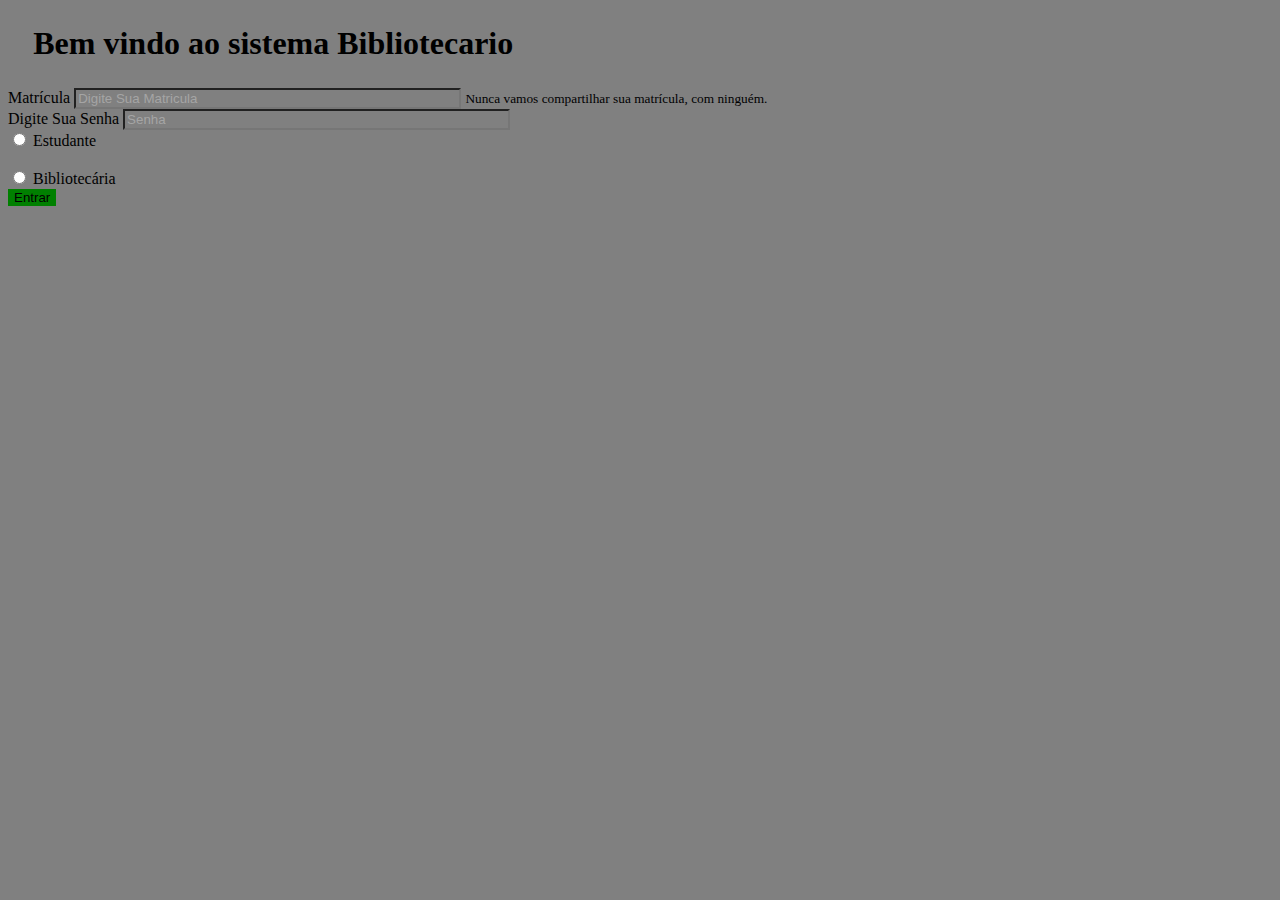
<file: index.html>
<!DOCTYPE html>
<html lang="pt-br">
<head>
    <meta charset="UTF-8">
    <meta http-equiv="X-UA-Compatible" content="IE=edge">
    <meta name="viewport" content="width=device-width, initial-scale=1.0">
    <link rel="stylesheet" href="https://stackpath.bootstrapcdn.com/bootstrap/4.1.3/css/bootstrap.min.css" integrity="sha384-MCw98/SFnGE8fJT3GXwEOngsV7Zt27NXFoaoApmYm81iuXoPkFOJwJ8ERdknLPMO" crossorigin="anonymous">
    <link rel="stylesheet" href="style.css">
    <title>Home</title>
</head>
<body>
  <form>
    <!-- titulo -->
    <div class="page-header">
      <h1 class="title">
        Bem vindo ao sistema Bibliotecario
      </h1>
    </div>

    <!-- formulario login -->
    <div class="col text-center">
      <form>
        <div class="form-group">
          <label for="exampleInputEmail1">Matrícula</label>
          <input type="text" class="form-control" id="exampleInputEmail1" aria-describedby="emailHelp" placeholder="Digite Sua Matricula">
          <small id="emailHelp" class="form-text text-muted">Nunca vamos compartilhar sua matrícula, com ninguém.</small>
        </div>
        <div class="form-group">
          <label for="exampleInputPassword1">Digite Sua Senha</label>
          <input type="password" class="form-control" id="exampleInputPassword1" placeholder="Senha">
        </div>
        <div class="form-group form-check">
          <input type="radio" name="radio" class="form-check-input" id="estudante">
          <label class="form-check-label" for="exampleCheck1">Estudante</label>
        </div>
        <br>
        <div class="form-group form-check">
          <input type="radio" name="radio" class="form-check-input" id="biblio">
          <label class="form-check-label" for="exampleCheck1">Bibliotecária</label>
        </div>
        <button type="button" class="btn btn-primary" onclick="redirecionar()">Entrar</button>
      </form>
    </div>

    <script src="https://code.jquery.com/jquery-3.3.1.slim.min.js" integrity="sha384-q8i/X+965DzO0rT7abK41JStQIAqVgRVzpbzo5smXKp4YfRvH+8abtTE1Pi6jizo" crossorigin="anonymous"></script>
    <script src="https://cdnjs.cloudflare.com/ajax/libs/popper.js/1.14.3/umd/popper.min.js" integrity="sha384-ZMP7rVo3mIykV+2+9J3UJ46jBk0WLaUAdn689aCwoqbBJiSnjAK/l8WvCWPIPm49" crossorigin="anonymous"></script>
    <script src="https://stackpath.bootstrapcdn.com/bootstrap/4.1.3/js/bootstrap.min.js" integrity="sha384-ChfqqxuZUCnJSK3+MXmPNIyE6ZbWh2IMqE241rYiqJxyMiZ6OW/JmZQ5stwEULTy" crossorigin="anonymous"></script>
    <script src="script.js"></script>
</body>
</html>
</file>
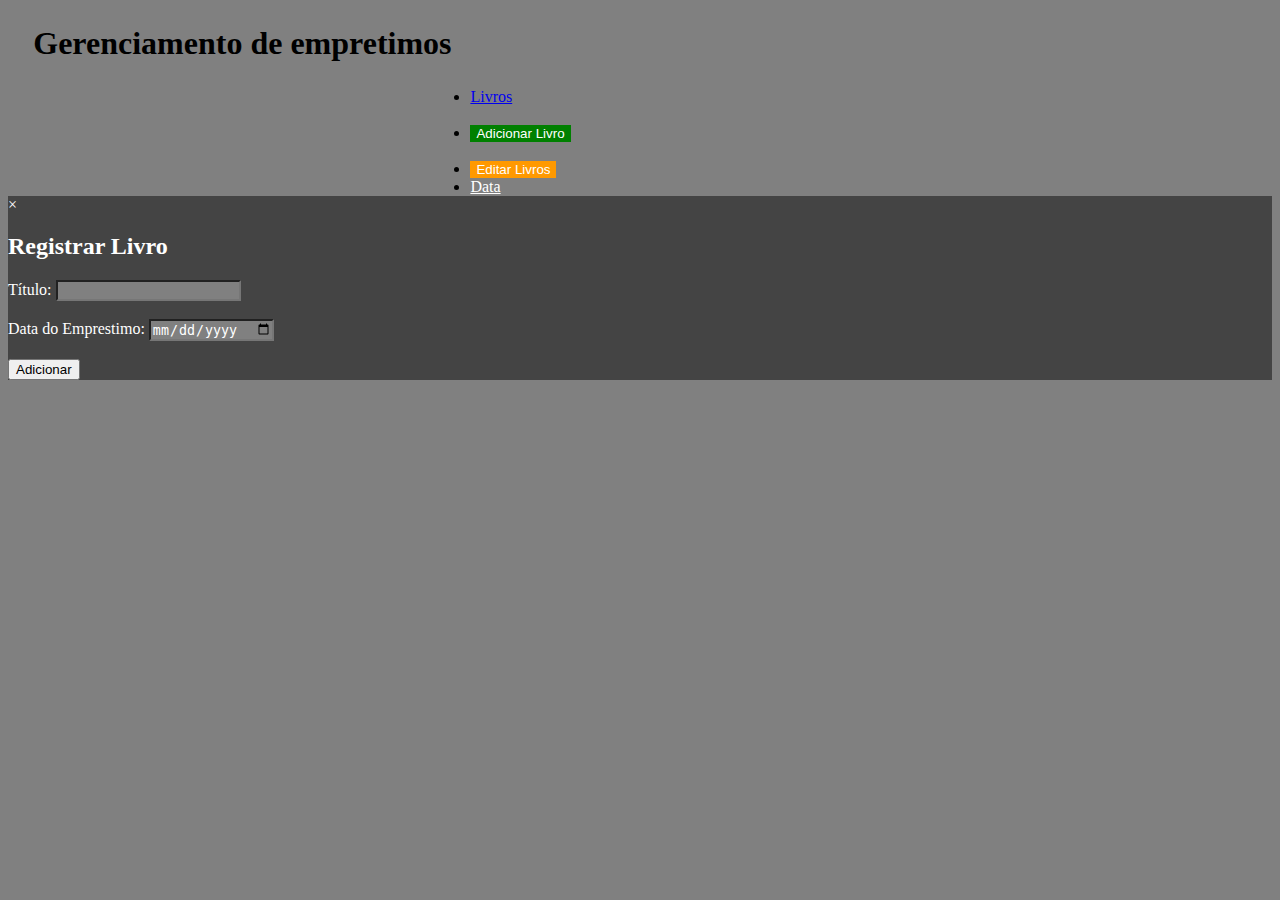
<file: pagina_blibliotecaria.html>
<!DOCTYPE html>
<html lang="pt-br">
<head>
    <meta charset="UTF-8">
    <meta name="viewport" content="width=device-width, initial-scale=1.0">
    <link rel="stylesheet" href="https://stackpath.bootstrapcdn.com/bootstrap/4.1.3/css/bootstrap.min.css" integrity="sha384-MCw98/SFnGE8fJT3GXwEOngsV7Zt27NXFoaoApmYm81iuXoPkFOJwJ8ERdknLPMO" crossorigin="anonymous">
    <link rel="stylesheet" href="style.css">
    <title>Bibliotecaria</title>
</head>
<body>
    <!-- titulo -->
    <div class="page-header">
        <h1 class="title">
          Gerenciamento de empretimos
        </h1>
    </div>
    <ul class="nav nav-pills">
        <li class="nav-item">
          <a class="nav-link active livros" href="#">Livros</a>
        </li>&nbsp;
        <li class="nav-item">
          <button class="nav-link active addLivro" id="openModalBtn">Adicionar Livro</button>
        </li>&nbsp;
        <li class="nav-item">
          <button class="nav-link active delLivro" id="openDeleteModalBtn">Editar Livros</button>
        </li>
        <li class="nav-item">
          <a class="nav-link data" href="#">Data</a>
        </li>
      </ul> 

    <div id="modal" class="modal">
      <div class="modal-content">
        <span class="close">&times;</span>
        <h2>Registrar Livro</h2>
        <form id="addBookForm">
          <label for="bookTitle">Título:</label>
          <input type="text" id="bookTitle" name="bookTitle" required><br><br>
          <label for="publicationDate">Data do Emprestimo:</label>
          <input type="date" id="publicationDate" name="publicationDate" required><br><br>
          <button type="submit">Adicionar</button>
        </form>
      </div>
    </div>




    <script src="https://code.jquery.com/jquery-3.3.1.slim.min.js" integrity="sha384-q8i/X+965DzO0rT7abK41JStQIAqVgRVzpbzo5smXKp4YfRvH+8abtTE1Pi6jizo" crossorigin="anonymous"></script>
    <script src="https://cdnjs.cloudflare.com/ajax/libs/popper.js/1.14.3/umd/popper.min.js" integrity="sha384-ZMP7rVo3mIykV+2+9J3UJ46jBk0WLaUAdn689aCwoqbBJiSnjAK/l8WvCWPIPm49" crossorigin="anonymous"></script>
    <script src="https://stackpath.bootstrapcdn.com/bootstrap/4.1.3/js/bootstrap.min.js" integrity="sha384-ChfqqxuZUCnJSK3+MXmPNIyE6ZbWh2IMqE241rYiqJxyMiZ6OW/JmZQ5stwEULTy" crossorigin="anonymous"></script>
    <script src="script.js"></script>
</body>
</html>
</file>
<file: style.css>
body{
    background-color: gray !important;
}


.title{
    margin: 2%
}

.form-control{
    width: 30% !important;
    justify-content: center;
    align-items: center;
    margin: auto;
}

input::placeholder {
    color: rgb(165, 165, 165) !important;
    border-color: none !important;
  }

.btn-primary{
    background-color: green !important;
    border: none !important;
}

.form-text{
    color: rgb(1, 1, 2) !important;
}

input{
    background-color: gray !important;
    color: white !important;
}

.nav{
    width: 30% !important;
    justify-content: center;
    align-items: center;
    margin: auto;
}

.addLivro{
    background-color: green !important;
    color: white !important;
    border: none !important;
}

.delLivro{
    background-color: rgb(255, 153, 0) !important;
    color: white !important;
    border: none;
}

.data{
    color: white !important;
}

.modal{
    background-color: gray;
    color: rgb(255, 255, 255);
}

.modal-content{
    justify-content: center;
    background-color: rgb(68, 68, 68);
    border: none;
}
</file>
